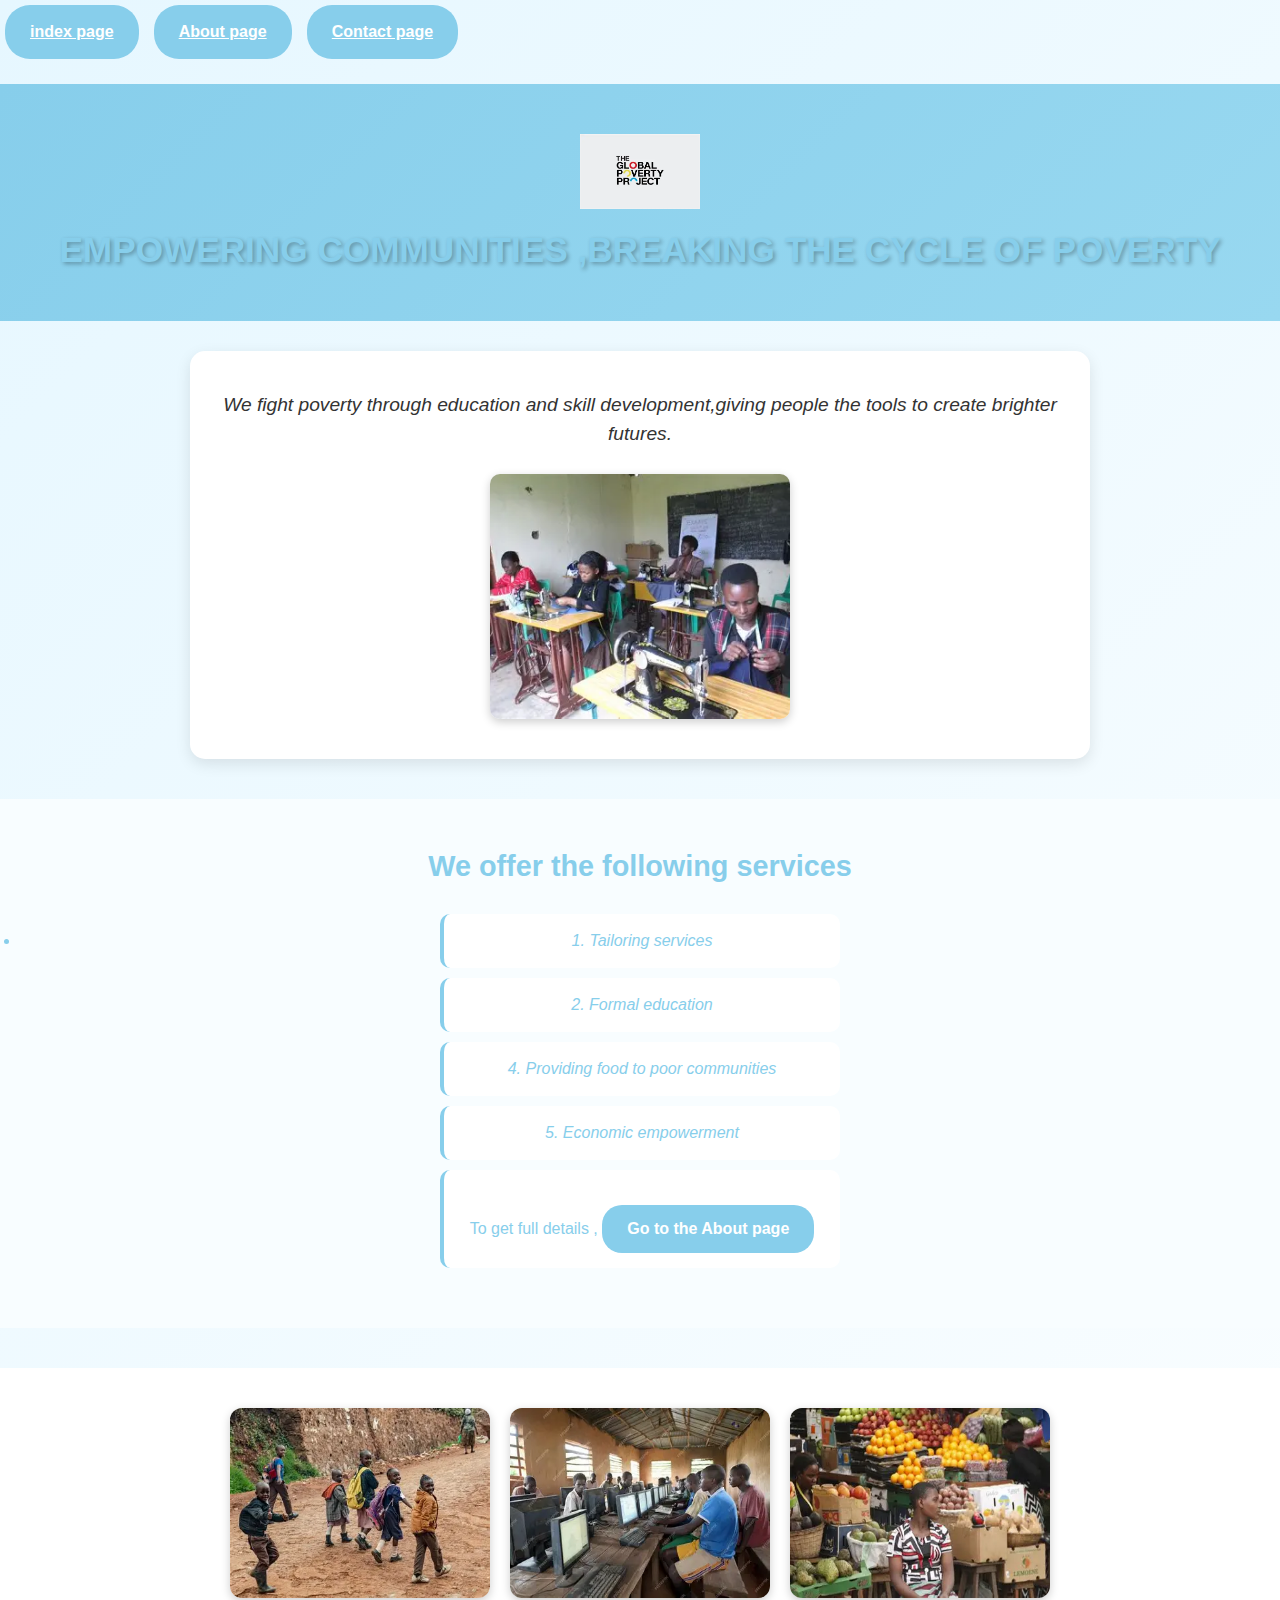
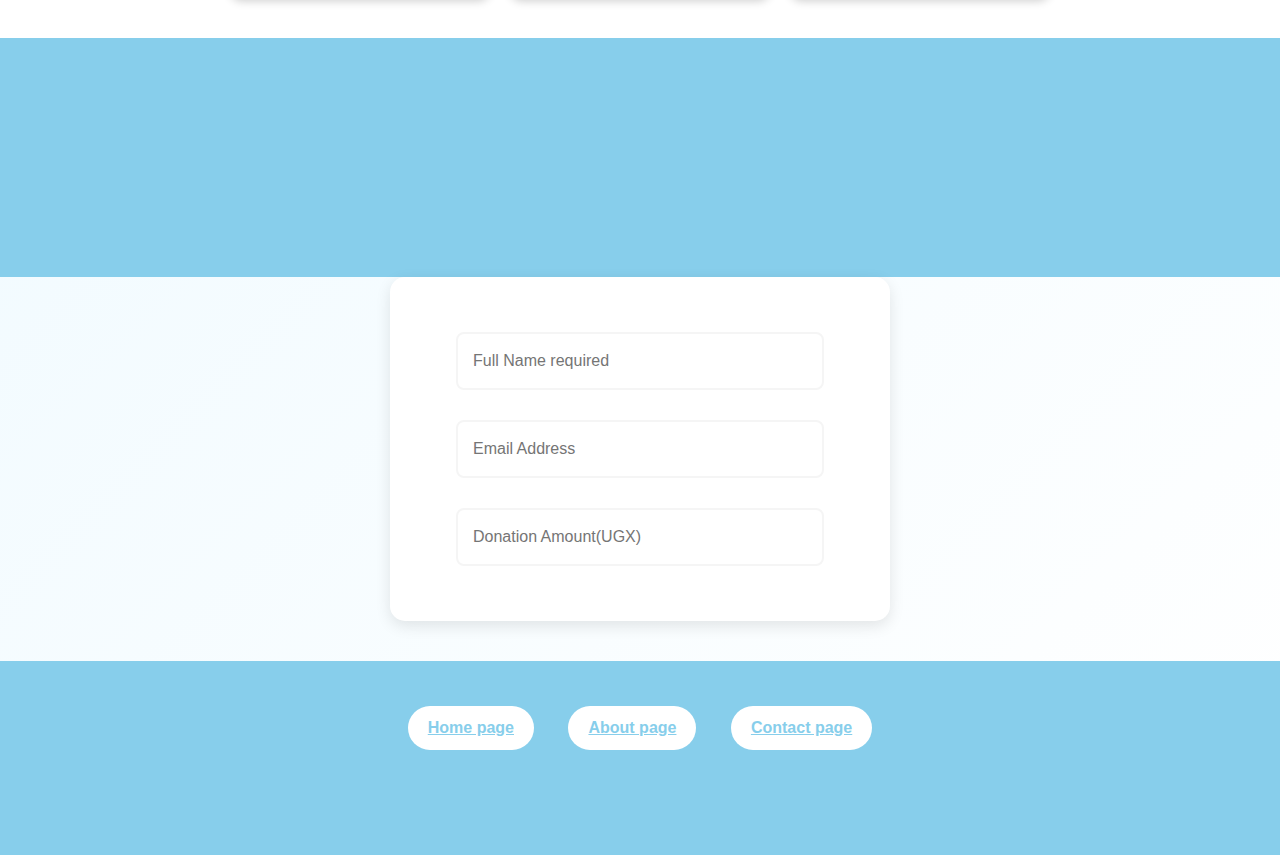
<file: index.html>
<!DOCTYPE html>
<html lang="en">
<head>
    <meta charset="UTF-8">
    <meta name="viewport" content="width=device-width, initial-scale=1.0">
    <title>index page</title>
    <link rel="stylesheet" href="CSS/style.css">
    <link rel="stylesheet" href="bootstrap/css/bootstrap.css">
</head>
<body>
    
    <section class="nio"><a href="index.html"> index page</a> </section>
   <section class="ak"><a href="about.html"> About page</a> </section>
   <section class="text"><a href="contact.html">Contact page</a> </section> 
   
  
    <section class="photo">  
        <img src="images/LOGO.webp" alt="LOGO">
          <h2>EMPOWERING COMMUNITIES ,BREAKING THE CYCLE OF POVERTY</h2>
    </section>

       
    <div class="object">
        <p>We fight poverty through education and skill development,giving people the tools to create brighter futures.</p>
        <img src="images/tail.webp" alt="tailoring">
        </div>
    <section class="services">
<h3><b>We offer the following services</b></h3>
<li><ol>
        <p><i>1. Tailoring services</i></p>  
        <p><i>2. Formal education</i></p>
        <p><i>4. Providing food to poor communities</i></p>
        <p><i>5. Economic empowerment</i></p> 
</ol></li>
<p>To get full details , <b><button>Go to the About page</button></b></p>
    </section>
    <section class="evidence">
        <img src="images/children.webp" alt="going to school">
        <img src="images/computer.webp" alt="computer">
        <img src="images/fruits.webp" alt="fruits selling">
        </section>
    <section class="play">    
   <H4>CALL TO ACTION</H4>
   <p>You can make a difference .Join us in the fight against poverty </p>
    <h2>Donate to support our mission</h2> </section>
    <form class="box">
<input type="text" Name="Name" PLACEHOLDER="Full Name required">
<input type="email" placeholder="Email Address">
<input type="number" name="amount" placeholder="Donation Amount(UGX)">  
    </form>
    <Footer class="end">
   <section class="nio"><a href="index.html"> Home page</a> </section>
   <section class="ak"><a href="about.html"> About page</a> </section>
   <section class="text"><a href="contact.html">Contact page</a> </section> 
        <p><b>@ All rights reserved.</b></p>
    </Footer>
</body>
</html>
</file>
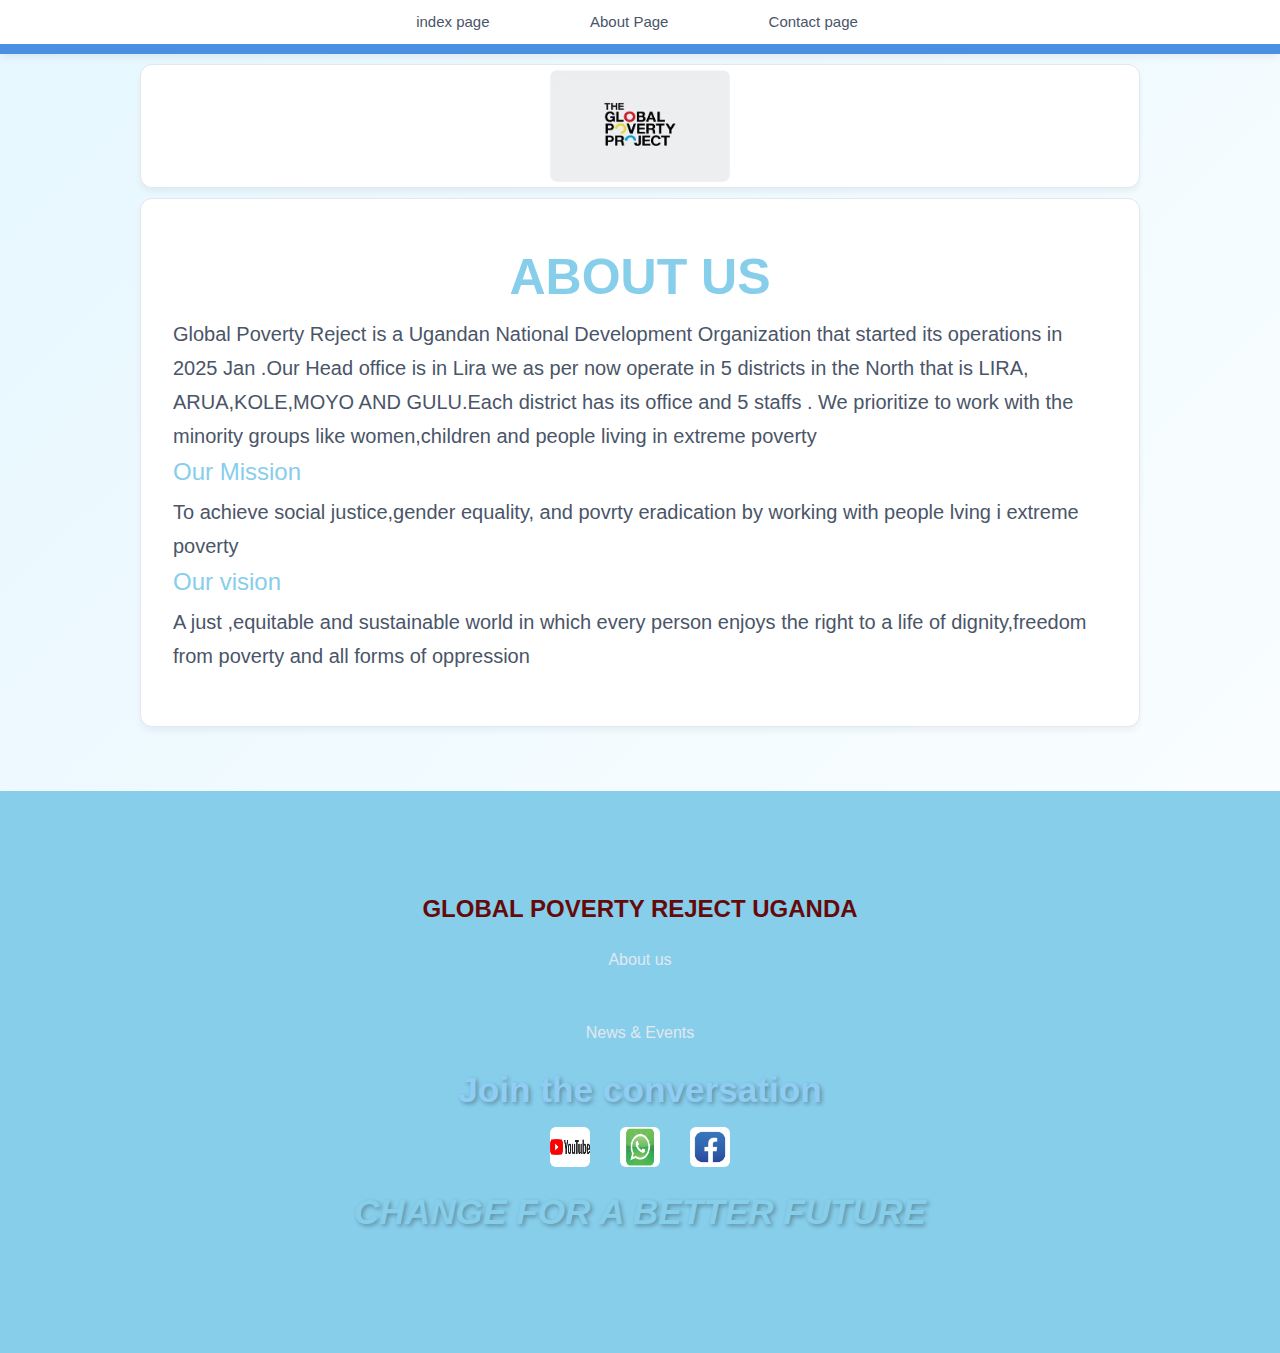
<file: about.html>
<!DOCTYPE html>
<html lang="en">
<head>
    <meta charset="UTF-8">
    <meta name="viewport" content="width=device-width, initial-scale=1.0">
    <title>About page</title>
    <link rel="stylesheet" href="CSS/style.css">
    <link rel="stylesheet" href="bootstrap/css/bootstrap.css">
</head>
<body>
    <header class="navigate">
    <a href="index.html"> index page</a>
    <a href="about.html">About Page </a>
    <a href="contact.html">Contact page</a>
    </header>
    <section class="crystal">
    <img src="images/LOGO.webp" alt="LOGO">
    </section>
    <div class="info h4">
    <h1><b>ABOUT US</b></h1>
    <p>Global Poverty Reject is a Ugandan National Development Organization that started its operations in 2025 Jan .Our Head office is in Lira we as per now operate in 5 districts in the North that is LIRA, ARUA,KOLE,MOYO AND GULU.Each district has its office and 5 staffs .
        We prioritize to work with the minority groups like women,children and people living in extreme poverty
    </p>
    <h4>Our Mission</h4>
    <p>To achieve social justice,gender equality, and povrty eradication by working with people lving i extreme poverty </p>
    <h4>Our vision</h4>
    <p>A just ,equitable and sustainable world in which every person enjoys the right to a life of dignity,freedom from poverty and all forms of oppression</p>
    </div>
<footer class="closure">
    <h4>GLOBAL POVERTY REJECT UGANDA</h4>
    <p>About us</p>
    <P><b>Emergencies</b></P>
    <p>News & Events</p>
    <h3>Join the conversation</h3>
   <a href="https://www.youtube.com/@NaumeAkiro" target="_blank"> <img src="images/download (4).webp" alt="youtube"> </a>
        <a href="https://wa.me/2560788700592" target="_blank"> <img src="images/download (2).webp" alt="whatsapp">   </a>
        <a href="http" target="_blank"><img src="images/facebook.webp" alt="facebook"></a>
       
<p><b><i><h3>CHANGE FOR A BETTER FUTURE</h3></i></b></p>
<p><i>All rights reserved</i></p>
</footer>

</body>
</html>
</file>
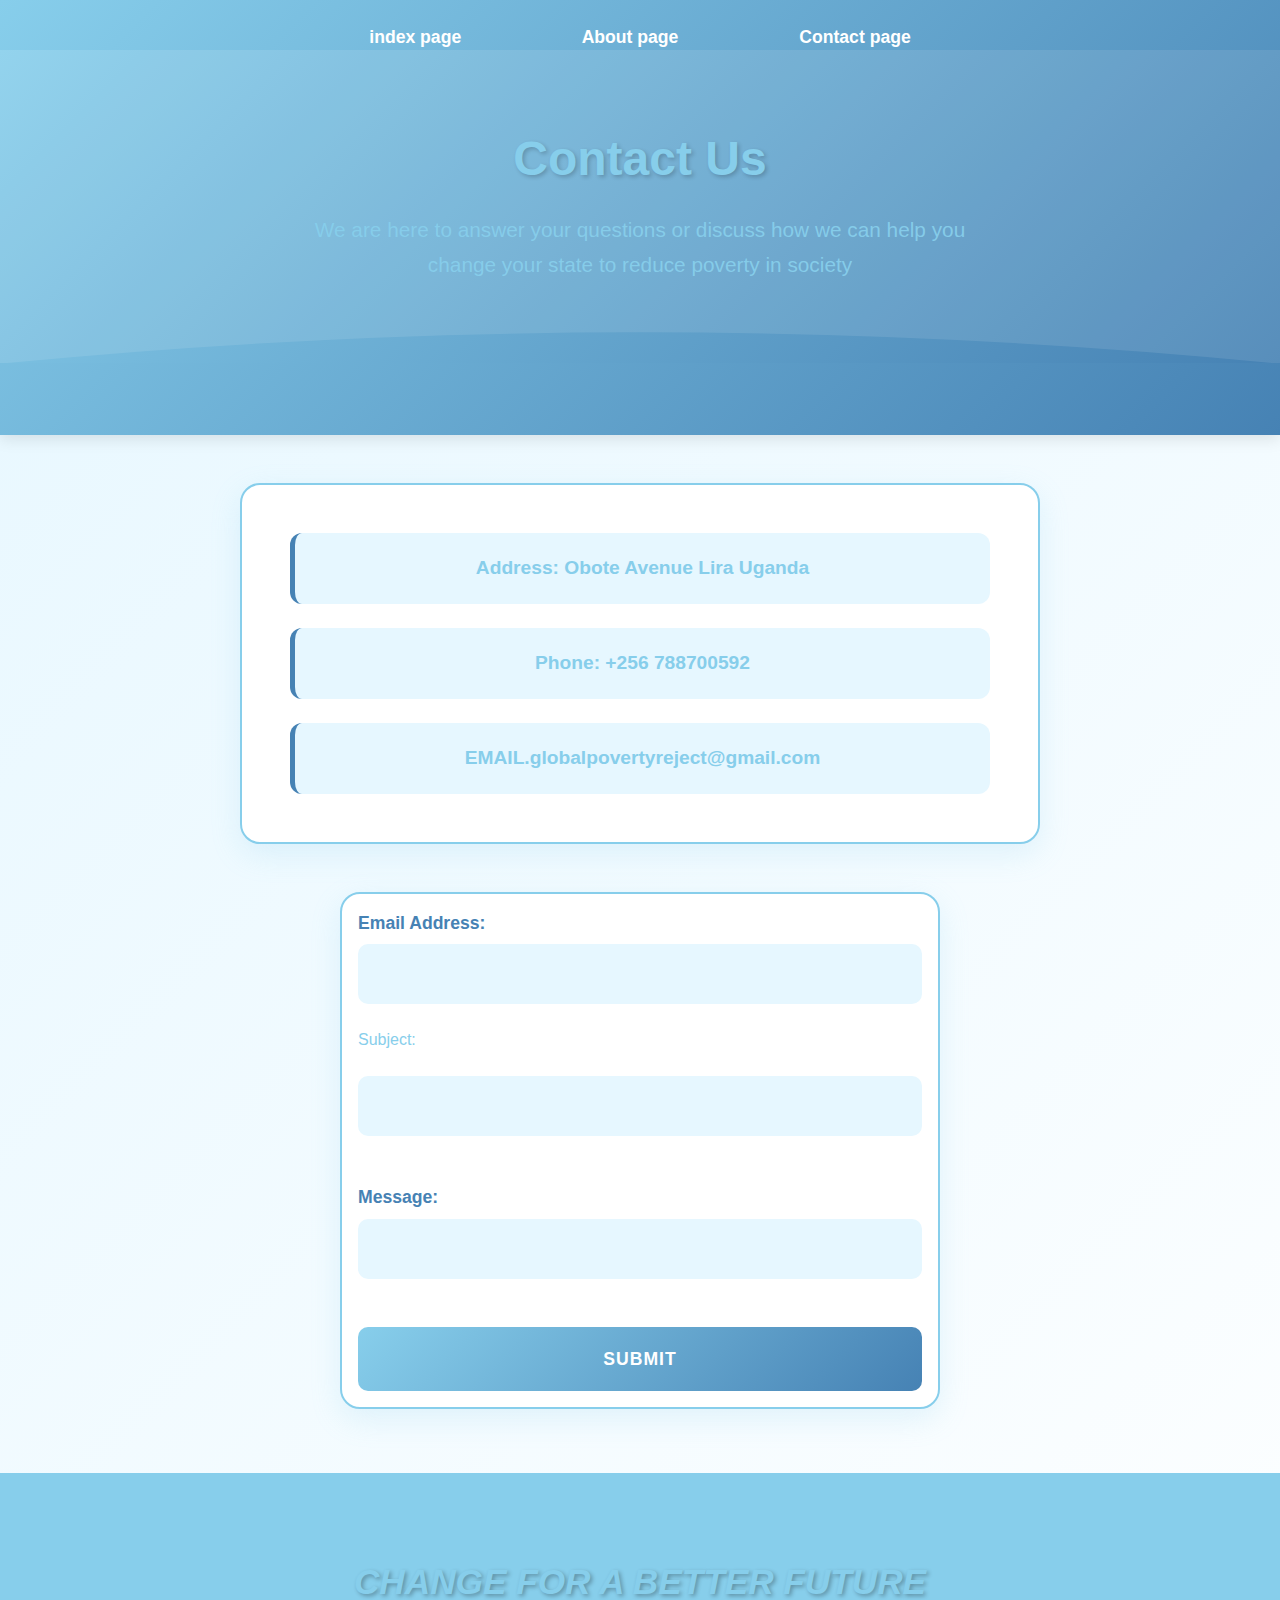
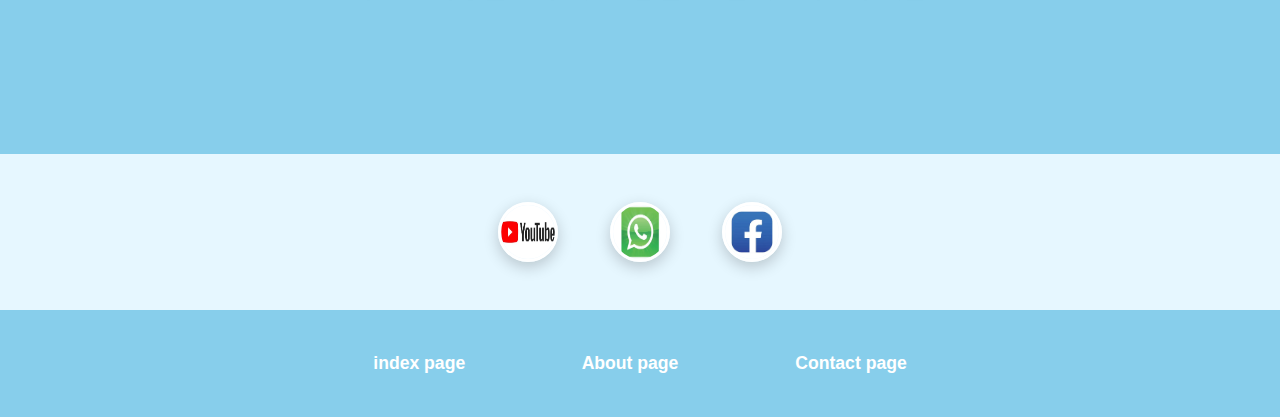
<file: contact.html>
<!DOCTYPE html>
<html lang="en">
<head>
    <meta charset="UTF-8">
    <meta name="viewport" content="width=device-width, initial-scale=1.0">
    <title>Contact page</title>
    <link rel="stylesheet" href="CSS/style.css">
    <link rel="stylesheet" href="bootstrap/css/bootstrap.css">
</head>
<body>
    <header>
    <a href="index.html"> index page</a>
    <a href="about.html">About page </a>
    <a href="contact.html">Contact page</a>
    <section class="contact h5">
    <h2>Contact Us</h2>
    <p>We are here to answer your questions or discuss how we can help you change your state to reduce poverty in society</p>
    </header>
    <div class="contact info">
        <p><strong>Address: Obote Avenue Lira Uganda</strong></p>
        <p><b>Phone: +256 788700592</b></p>
        <p><b>EMAIL.globalpovertyreject@gmail.com</b></p>
    </div>

<form>
 <div  CLASS="write p-3">
    
        <label for="email">Email Address:</label>
        <input type="email" id="email" name="email" required class="col-4>
        <label for="subject">Subject:</label><br><br>
        <input type="text" id="subject" name="subject" required><br><br>

        <label for="message">Message:</label>
        <input type="text" id="message" name=",message" rows="5" required><br><br>

        <button>Submit</button>
    </form>
    </div>

    <section class="closure"> 
       <p><b><i><h3>CHANGE FOR A BETTER FUTURE</h3></i></b></p>
<h2>Thank you for your interest in our mission .Together we can build a world free from poverty</h2>
    </section>
    <section class="big">
        <a href="https://www.youtube.com/@NaumeAkiro" target="_blank"> <img src="images/download (4).webp" alt="youtube"> </a>
        <a href="https://wa.me/2560788700592" target="_blank"> <img src="images/download (2).webp" alt="whatsapp">   </a>
        <a href="http" target="_blank"><img src="images/facebook.webp" alt="facebook"></a>
       
       
        
    </section>
    <footer CLASS="apple">
    <a href="index.html">index page</a>
    <a href="about.html">About page </a>
    <a href="contact.html">Contact page</a>


    </footer>
</body>
</html>
</file>
<file: CSS/style.css>
body {
    font-family: Arial, sans-serif;
    margin: 0;
    padding: 0;
    background-color: #f5f5dc; /* Cream background */
    color: #333;
    line-height: 1.6;
}

/* Navigation Sections */
.nio, .ak, .text {
    display: inline-block;
    margin: 0;
    padding: 0;
}

.nio a, .ak a, .text a {
    background-color: #87CEEB; /* Sky blue */
    color: white;
    padding: 15px 25px;
    margin: 5px;
    border-radius: 25px;
    font-weight: bold;
    display: inline-block;
    transition: all 0.3s ease;
}


.nio a:hover, .ak a:hover, .text a:hover {
    background-color: white;
    color: #87CEEB;
    transform: translateY(-2px);
    box-shadow: 0 3px 10px rgba(0,0,0,0.2);
}

/* Photo/Logo Section */
.photo {
    background: linear-gradient(135deg, #87CEEB, #98D8F0);
    padding: 50px 20px;
    text-align: center;
    color: white;
    margin-top: 20px;
}

.photo img {
    width: 120px;
    height: auto;
    margin-bottom: 20px;
}

.photo h2 {
    font-size: 2.2em;
    margin: 0;
    text-shadow: 2px 2px 4px rgba(0,0,0,0.3);
    font-weight: bold; 
}

/* Object Section */
.object {
    background-color: white;
    padding: 40px 20px;
    text-align: center;
    margin: 30px auto;
    max-width: 900px;
    border-radius: 15px;
    box-shadow: 0 5px 15px rgba(0,0,0,0.1);
}

.object p {
    font-size: 1.2em;
    color: #333;
    margin-bottom: 25px;
    font-style: italic;
}

.object img {
    max-width: 300px;
    height: auto;
    border-radius: 10px;
    box-shadow: 0 3px 10px rgba(0,0,0,0.2);
}

/* Services Section */
.services {
    background-color: #f8fdff;
    padding: 50px 20px;
    text-align: center;
    margin: 40px 0;
}

.services h3 {
    color: #87CEEB;
    font-size: 1.8em;
    margin-bottom: 30px;
    font-weight: bold; 
}

.services li ol {
    list-style: none;
    padding: 0;
    margin: 0;
}

.services p {
    background-color: white;
    padding: 15px;
    margin: 10px auto;
    border-radius: 10px;
    max-width: 400px;
    border-left: 4px solid #87CEEB;
    transition: transform 0.3s ease;
}


.services button {
    background-color: #87CEEB;
    color: white;
    border: none;
    padding: 12px 25px;
    border-radius: 20px;
    font-weight: bold;
    cursor: pointer;
    transition: all 0.3s ease;
    margin-top: 20px;
}


.services button:hover {
    background-color: #76C7E0;
    transform: translateY(-2px);
    box-shadow: 0 3px 10px rgba(17, 173, 235, 0.4);
}

/* Evidence Section */
.evidence {
    display: flex;
    justify-content: center;
    gap: 20px;
    padding: 40px 20px;
    background-color: white;
    flex-wrap: wrap;
}

.evidence img {
    width: 260px;
    height: 190px;
    border-radius: 12px;
    box-shadow: 0 3px 10px rgba(0,0,0,0.2);
    transition: transform 0.3s ease;
}

.evidence img:hover {
    transform: scale(1.05);
}

/* Play/Call to Action Section */
.play {
    background: skyblue;
    padding: 50px 20px;
    text-align: center;
    color: white;
}

.play h4 {
    font-size: 30px;
    margin-bottom: 15px;
    font-weight: bold; 
}

.play h2 {
    font-size: 25px;
    margin-top: 20px;
    font-weight:bold;
}

.play p {
    font-size: 20px;
    max-width: 600px;
    margin: 0 auto;
}

/* Donation Form */
.box {
    background-color: white;
    padding: 40px 20px;
    max-width: 500px;
   margin: 0 auto;
    border-radius: 15px;
     box-shadow: 0 5px 15px rgba(0,0,0,0.1);
    text-align: center;
}

.box input {
    width: 80%;
    padding: 15px;
    margin: 15px;
    border: 2px solid whitesmoke;
    border-radius: 8px;
    font-size: 16px;
}
.box input:focus {
    border-color: skyblue;
    outline: none;
}

/* Footer */
.end {
    background-color: #87CEEB;
    padding: 30px 20px;
    text-align: center;
    color: white;
    margin-top: 40px;
}

.end .nio, .end .ak, .end .text {
    display: inline-block;
    margin: 10px;
}

.end .nio a, .end .ak a, .end .text a {
    background-color: white;
    color: skyblue;
    padding: 10px 20px;
}

.end .nio a:hover, .end .ak a:hover, .end .text a:hover {
    background-color: #f0f8ff;
    color: #76C7E0;
}

.end p {
    margin-top: 20px;
    font-weight: bold;
}

/* Responsive Design */
@media (max-width: 768px) {
    .nio, .ak, .text {
        display: block;
        text-align: center;
        margin: 5px 0;
    }
    
    .photo h2 {
        font-size: 1.8em;
    }
    
    .evidence {
        flex-direction: column;
        align-items: center;
    }
    
    .evidence img {
        width: 90%;
        max-width: 300px;
    }
    
    .object img {
        width: 90%;
    }
    
    .box input {
        width: 90%;
    }
}




/*About page*/
  * {
            margin: 0;
            padding: 0;
            box-sizing: border-box;
            font-family: 'Segoe UI', Tahoma, Geneva, Verdana, sans-serif;
            color: skyblue;
        }
        
        body {
            background-color: #f8fafc;
            color: #2d3748;
            line-height: 1.6;
            min-height: 100vh;
        }
        
        /* Header Navigation */
        .navigate {
            background: #ffffff;
            padding: 10px 0;
            box-shadow: 0 2px 10px rgba(0, 0, 0, 0.08);
            border-bottom: 10px solid #4a90e2;
        }
        
        .navigate a {
            color: #4a5568;
            text-decoration: none;
            margin: 0 13px;
            font-weight: 500;
            font-size: 15px;
            padding: 20px 25px;
            border-radius: 15px;
            transition: all 0.3s ease;
            border: 10px solid transparent;
        }
        
        .navigate a:hover {
            background: #4a90e2;
            color: white;
        }
        
        .navigate a:first-child {
            margin-left: 7px;
        }
        
        /* Logo Section */
        .crystal {
            text-align: center;
            padding: 5px 8px;
            background: white;
            margin: 10px auto;
            max-width: 1000px;
            border-radius: 12px;
            box-shadow: 0 4px 6px rgba(0, 0, 0, 0.05);
            border: 1px solid #e2e8f0;
        }
        
        .crystal img {
            max-width: 180px;
            height: auto;
            border-radius: 8px;
        }
        
        /* Info Section */
        .info {
            max-width: 1000px;
            margin: 0 auto;
            padding: 3rem 2rem;
            background: white;
            border-radius: 12px;
            box-shadow: 0 4px 6px rgba(0, 0, 0, 0.05);
            margin-bottom: 3rem;
            border: 1px solid #e2e8f0;
        }
        
        .info h1 {
            color: #2c5282;
            text-align: center;
            font-size: 50px;
            margin-bottom: 10px;
            font-weight: 600;
        }
        
        .info p {
            font-size: 20px;
            color: #4a5568;
            margin-bottom: 5px;
            line-height: 1.7;
        }
        
        /*mission and vision*/
        .mission-vision-container {
            display: grid;
            grid-template-columns: repeat(auto-fit, minmax(300px, 1fr));
            margin: 3px 0;
        }
        
        .mission-box, .vision-box {
            background: #ffffff;
            border-radius: 12px;
            padding: 5px;
            box-shadow: 0 4px 12px rgba(0, 0, 0, 0.08);
            border: 1px solid #e2e8f0;
            align-items: center;
        }
        
        
        .mission-box {
            border-top: 4px solid skyblue;
        }
        
        .vision-box {
            border-top: 4px solid skyblue;
            margin-bottom: 30px;
        }
        
        
        
        /* Footer */
        .closure {
            background: #2d3748;
            color: black;
            padding: 3rem 2rem;
            text-align: center;
            margin-top: 4rem;
        }
        
        .closure h4 {
            font-size: 1.5rem;
            margin-bottom: 1.5rem;
            color: rgb(101, 10, 10);
            font-weight: 600;
            margin-top: 40px;
        }
        
        .closure p {
            font-size: 1rem;
            margin: 0.8rem 0;
            color: #e2e8f0;
        }

        
        .closure img {
            width: 40px;
            height: 40px;
            border-radius: 6px;
        }

        
        .closure h3 {
            color: #90cdf4;
            margin: 1.5rem 0 1rem 0;
            font-size: 1.2rem;
            font-weight: 500;
        }
        
        .closure a {
            display: inline-block;
            margin: 0 0.8rem;
        }
        
       
        
        .closure p:last-of-type {
            margin-top: 5px;
            font-size: 1.1rem;
            color: white;
            font-weight: 500;
            font-style: italic;
        }
        
        /* Responsive Design */
        @media (max-width: 768px) {
            .navigate {
                text-align: center;
                padding: 0.8rem;
            }
            
            .navigate a {
                display: inline-block;
                margin: 0.3rem;
                padding: 0.4rem 1rem;
                font-size: 0.9rem;
            }
            
            .navigate a:first-child {
                margin-left: 0.3rem;
            }
            
            .crystal {
                padding: 1.5rem 1rem;
                margin: 1rem;
            }
            
            .crystal img {
                max-width: 140px;
            }
            
            .info {
                padding: 2rem 1.5rem;
                margin: 1rem;
            }
            
            .info h1 {
                font-size: 2rem;
            }
            
            .mission-vision-container {
                grid-template-columns: 1fr;
                gap: 1.5rem;
            }
            
            .closure {
                padding: 2rem 1rem;
            }
            
            .closure h4 {
                font-size: 1.3rem;
            }
        }
        
        @media (max-width: 480px) {
            .info h1 {
                font-size: 1.7rem;
            }
            
            .info {
                padding: 1.5rem 1rem;
            }
            
            .navigate a {
                display: block;
                margin: 0.2rem auto;
                width: 200px;
            }
            

            .closure img {
            width: 40px;
            height: 40px;
            border-radius: 6px;
        }
            .mission-box, .vision-box {
                padding: 1.5rem;
            }
            
            
        }




/* start of contact page*/

* {
    margin: 0;
    padding: 0;
    box-sizing: border-box;
}

body {
    background: linear-gradient(135deg, #E6F7FF 0%, #FFFFFF 100%);
    font-family: 'Arial', sans-serif;
    color: #040e17;
    line-height: 1.6;
    min-height: 100vh;
}

/* Header Styles */
header {
    background: linear-gradient(135deg, #87CEEB 0%, #4682B4 100%);
    padding: 1.5rem 0;
    text-align: center;
    box-shadow: 0 4px 15px rgba(0,0,0,0.1);
    position: relative;
}

header a {
    text-decoration: none;
    color: #FFFFFF;
    font-weight: 600;
    margin: 0 2rem;
    padding: 0.8rem 1.5rem;
    border-radius: 25px;
    transition: all 0.3s ease;
    border: 2px solid transparent;
    font-size: 1.1rem;
}

header a:hover {
    background: rgba(255, 255, 255, 0.2);
    border: 2px solid #FFFFFF;
    transform: translateY(-2px);
}

/* Contact Hero Section */
.contact.h5 {
    background: linear-gradient(135deg, #87CEEB 0%, #4682B4 100%);
    padding: 5rem 2rem;
    text-align: center;
    color: #FFFFFF;
    margin-bottom: 3rem;
    position: relative;
    overflow: hidden;
}

.contact.h5::before {
    content: '';
    position: absolute;
    top: 0;
    left: 0;
    right: 0;
    bottom: 0;
    background: url('data:image/svg+xml,<svg xmlns="http://www.w3.org/2000/svg" viewBox="0 0 100 100" preserveAspectRatio="none"><path d="M0,0 L100,0 L100,100 Q50,80 0,100 Z" fill="rgba(255,255,255,0.1)"/></svg>');
    background-size: cover;
}

.contact.h5 h2 {
    font-size: 3rem;
    margin-bottom: 1.5rem;
    font-weight: 700;
    text-shadow: 2px 2px 4px rgba(0,0,0,0.2);
    position: relative;
}

.contact.h5 p {
    font-size: 1.3rem;
    max-width: 700px;
    margin: 0 auto;
    opacity: 0.95;
    line-height: 1.7;
    position: relative;
}

/* Contact Info Section */
.contact.info {
    background: #FFFFFF;
    border-radius: 20px;
    padding: 3rem;
    margin: 3rem auto;
    max-width: 800px;
    box-shadow: 0 10px 30px rgba(135, 206, 235, 0.2);
    border: 2px solid #87CEEB;
    text-align: center;
}

.contact.info p {
    font-size: 1.2rem;
    margin-bottom: 1.5rem;
    padding: 1.2rem;
    background: #E6F7FF;
    border-radius: 12px;
    border-left: 5px solid #4682B4;
    transition: all 0.3s ease;
    color: #2C3E50;
}

.contact.info p:hover {
    transform: translateX(10px);
    background: #87CEEB;
    color: #FFFFFF;
    box-shadow: 0 5px 15px rgba(0,0,0,0.2);
}

.contact.info p:last-child {
    margin-bottom: 0;
}

/* Contact Form */
.write {
    background: #FFFFFF;
    border-radius: 20px;
    padding: 3rem;
    margin: 3rem auto;
    max-width: 600px;
    box-shadow: 0 10px 30px rgba(135, 206, 235, 0.2);
    border: 2px solid #87CEEB;
}

.write label {
    display: block;
    margin-bottom: 0.5rem;
    font-weight: 600;
    color: #4682B4;
    font-size: 1.1rem;
}

.write input,
.write textarea {
    width: 100%;
    padding: 1rem;
    margin-bottom: 1.5rem;
    border: 2px solid #E6F7FF;
    border-radius: 10px;
    font-size: 1rem;
    transition: all 0.3s ease;
    background: #E6F7FF;
    font-family: inherit;
}

.write input:focus,
.write textarea:focus {
    outline: none;
    border-color: #87CEEB;
    background: #FFFFFF;
    box-shadow: 0 0 0 3px rgba(135, 206, 235, 0.3);
    transform: translateY(-2px);
}

.write textarea {
    resize: vertical;
    min-height: 120px;
}

.write button {
    background: linear-gradient(135deg, #87CEEB 0%, #4682B4 100%);
    color: #FFFFFF;
    border: none;
    padding: 1.2rem 2.5rem;
    border-radius: 10px;
    font-size: 1.1rem;
    font-weight: 600;
    cursor: pointer;
    transition: all 0.3s ease;
    width: 100%;
    text-transform: uppercase;
    letter-spacing: 1px;
}

.write button:hover {
    transform: translateY(-3px);
    box-shadow: 0 8px 20px rgba(135, 206, 235, 0.4);
    background: skyblue;
}

/* Closure Section */
.closure {
    background: skyblue;
    padding: 4rem 2rem;
    text-align: center;
    margin-top: 4rem;
    color: #FFFFFF;
}

.closure h3 {
    font-size: 2.2rem;
    margin-bottom: 1rem;
    font-weight: 700;
    text-shadow: 2px 2px 4px rgba(0,0,0,0.3);
}

.closure h2 {
    font-size: 1.3rem;
    font-weight: 400;
    max-width: 800px;
    margin: 0 auto;
    line-height: 1.7;
    opacity: 0.95;
}

/* Social Media Section */
.big {
    text-align: center;
    padding: 3rem 0;
    background: #E6F7FF;
}

.big a {
    display: inline-block;
    margin: 0 1.5rem;
    transition: all 0.3s ease;
}

.big a:hover {
    transform: translateY(-8px) scale(1.1);
}

.big img {
    width: 60px;
    height: 60px;
    border-radius: 50%;
    box-shadow: 0 5px 15px rgba(0,0,0,0.2);
    transition: all 0.3s ease;
    border: 3px solid #FFFFFF;
}

.big a:hover img {
    box-shadow: 0 10px 25px rgba(0,0,0,0.3);
    border-color: #87CEEB;
}

/* Footer */
footer.apple {
    background: skyblue;
    padding: 2.5rem 0;
    text-align: center;
}

footer.apple a {
    color: #FFFFFF;
    text-decoration: none;
    margin: 0 2rem;
    font-weight: 600;
    padding: 0.8rem 1.5rem;
    border-radius: 25px;
    transition: all 0.3s ease;
    font-size: 1.1rem;
}

footer.apple a:hover {
    background: rgba(255, 255, 255, 0.2);
    transform: translateY(-2px);
}

/* Responsive Design */
@media (max-width: 768px) {
    header a {
        display: block;
        margin: 0.8rem 0;
        text-align: center;
    }
    
    .contact.h5 {
        padding: 3rem 1.5rem;
    }
    
    .contact.h5 h2 {
        font-size: 2.2rem;
    }
    
    .contact.h5 p {
        font-size: 1.1rem;
    }
    
    .contact.info,
    .write {
        margin: 2rem 1.5rem;
        padding: 2rem;
    }
    
    .big a {
        margin: 0 1rem;
    }
    
    .big img {
        width: 50px;
        height: 50px;
    }
    
    footer.apple a {
        display: block;
        margin: 0.8rem 0;
    }
}

@media (max-width: 480px) {
    .contact.h5 {
        padding: 2rem 1rem;
    }
    
    .contact.h5 h2 {
        font-size: 1.8rem;
    }
    
    .contact.h5 p {
        font-size: 1rem;
    }
    
    .contact.info,
    .write {
        padding: 1.5rem;
        margin: 1.5rem 1rem;
    }
    
    .closure {
        padding: 2.5rem 1rem;
    }
    
    .closure h3 {
        font-size: 1.8rem;
    }
    
    .closure h2 {
        font-size: 1.1rem;
    }
    
    .contact.info p {
        font-size: 1rem;
        padding: 1rem;
    }
}
</file>
